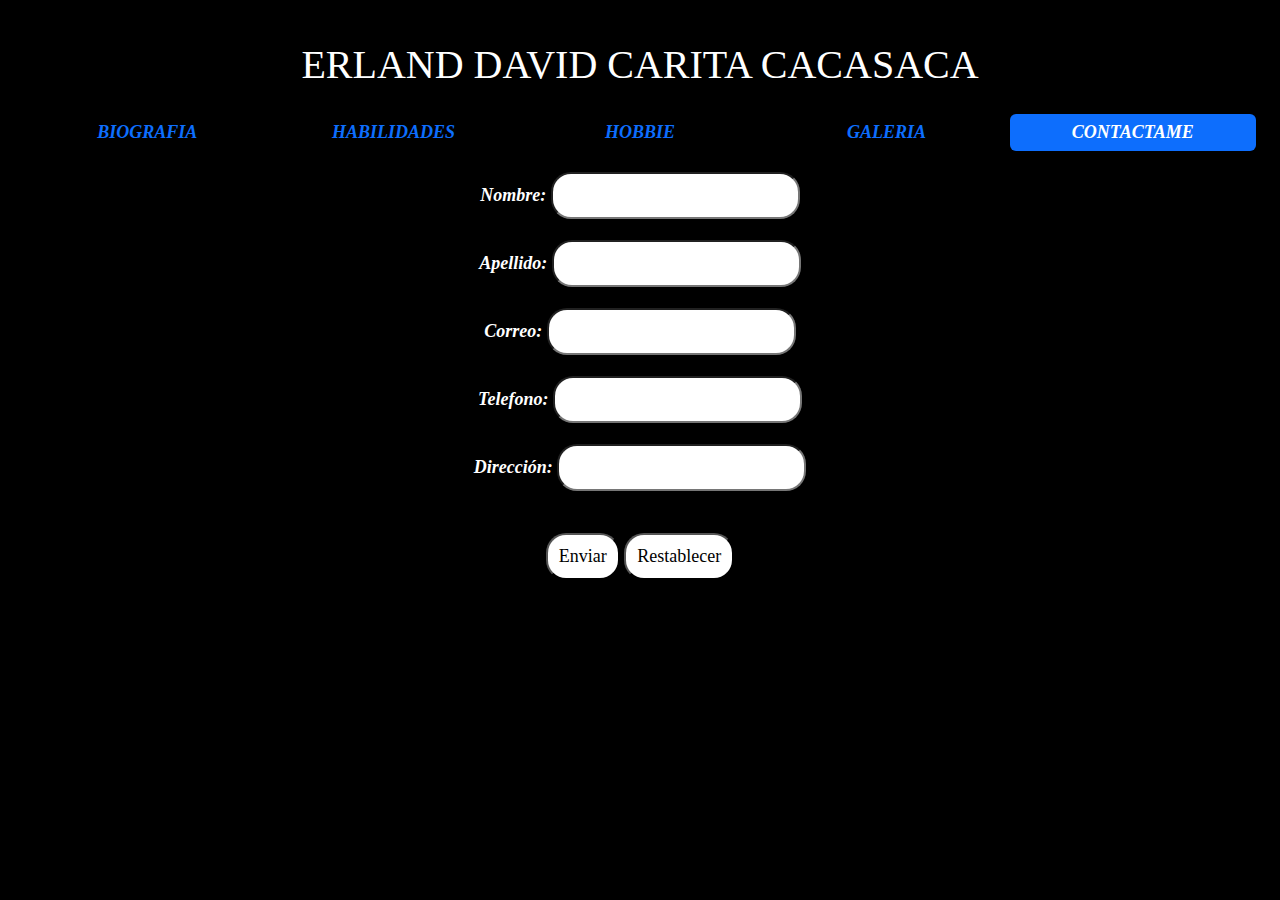
<file: contact.html>
<!DOCTYPE html>
<html lang="en">

<head>
    <meta charset="UTF-8">
    <meta http-equiv="X-UA-Compatible" content="IE=edge">
    <meta name="viewport" content="width=device-width, initial-scale=1.0">
    <link rel="stylesheet" href="bootstrap.min.css">
    <title>Document</title>
</head>

<body class="bio">
    </br>
    <center>
        <h1 class="typet"> ERLAND DAVID CARITA CACASACA</h1>
    </center>
    </br>
    <nav class="nav nav-pills nav-justified navty">
        <a class="nav-link nav-item " href="index.html">BIOGRAFIA</a>
        <a class="nav-link nav-item " href="hab.html">HABILIDADES</a>
        <a class="nav-link nav-item " href=" hob.html">HOBBIE</a>
        <a class="nav-link nav-item " href="gal.html"> GALERIA</a>
        <a class="nav-link nav-item active" href="contact.html">CONTACTAME</a>
    </nav>
    </div>
    <script src="bootstrap.min.js"></script>
</body>

<body>
    <center class="body23">
        <br>
        <form>
            <label for="name">Nombre:</label>
            <input type="text" id="name" name="user_name">
        </form>
        <br/>
        <form>
            <label for="name">Apellido:</label>
            <input type="password" id="name" name="user_name">
        </form>
        <br/>
        <form>
            <label for="name">Correo:</label>
            <input type="email" id="name" name="user_name">
        </form>
        <br/>
        <form>
            <label for="name">Telefono:</label>
            <input type="number" id=" name " name="user_name ">
        </form>
        <br>
        <form>
            <label for="name">Dirección:</label>
            <input type="text" id=" name " name="user_name ">
        </form>
        <br/>

        <form method="get" action="exit.html">
            <br/>
            <input type="submit" value="Enviar" />
            <input type="reset" value="Restablecer" />
            </div>
    </center>
</body>

</html>
</file>
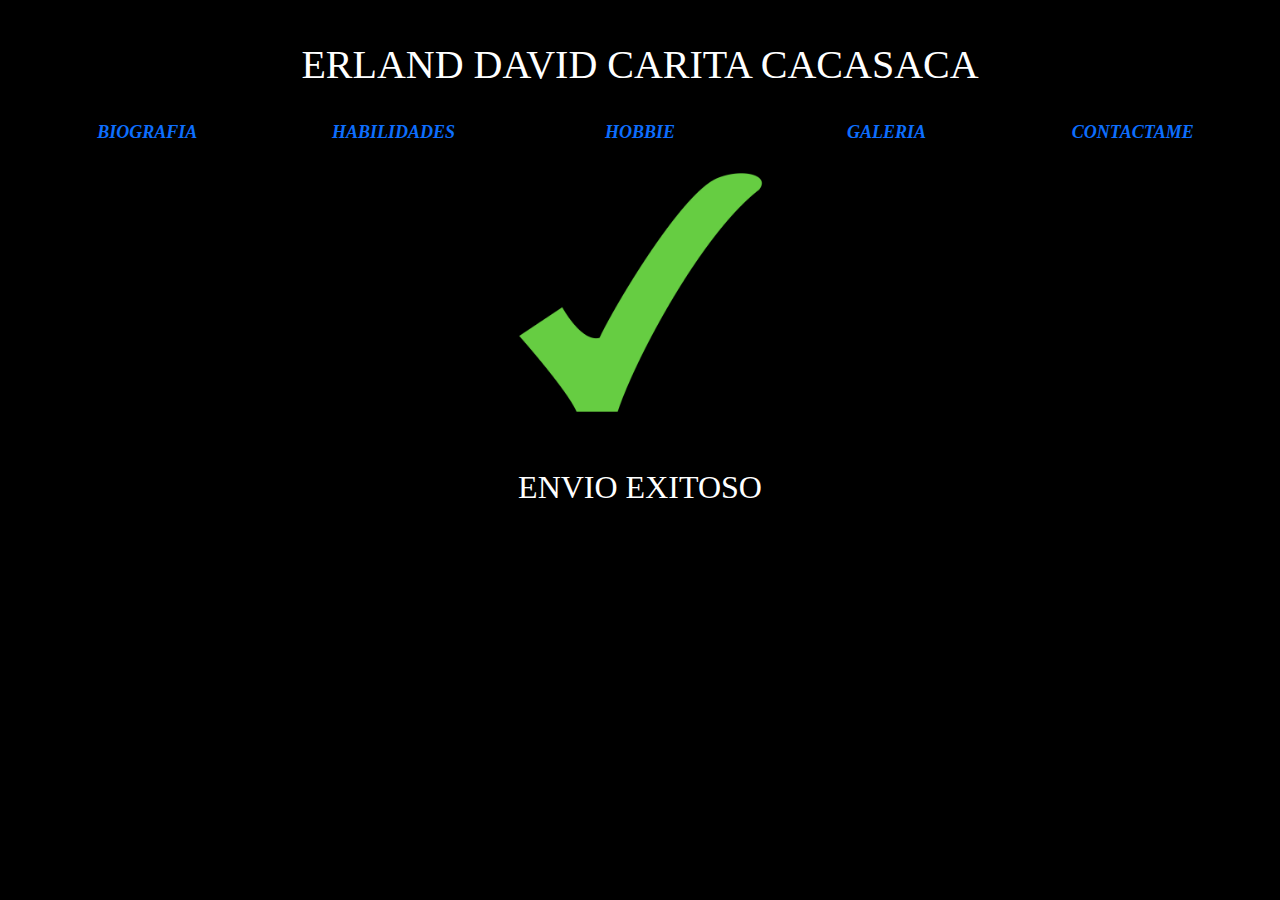
<file: exit.html>
<!DOCTYPE html>
<html lang="en">

<head>
    <meta charset="UTF-8">
    <meta http-equiv="X-UA-Compatible" content="IE=edge">
    <meta name="viewport" content="width=device-width, initial-scale=1.0">
    <link rel="stylesheet" href="bootstrap.min.css">
    <title>Document</title>
</head>

<body class="bio">
    </br>
    <center>
        <h1 class="typet"> ERLAND DAVID CARITA CACASACA</h1>
    </center>
    </br>
    <nav class="nav nav-pills nav-justified navty">
        <a class="nav-link nav-item " href="index.html">BIOGRAFIA</a>
        <a class="nav-link nav-item " href="hab.html">HABILIDADES</a>
        <a class="nav-link nav-item " href=" hob.html">HOBBIE</a>
        <a class="nav-link nav-item " href="gal.html"> GALERIA</a>
        <a class="nav-link nav-item " href="contact.html">CONTACTAME</a>
    </nav>
    </div>
    <script src="bootstrap.min.js"></script>
</body>

<body>
    <br>
    <center><img src="CHECK.png" height=249px></center>
    <br>
    <br>
    <br>
    <center>
        <h2>ENVIO EXITOSO</h2>
    </center>
</body>

</html>
</file>
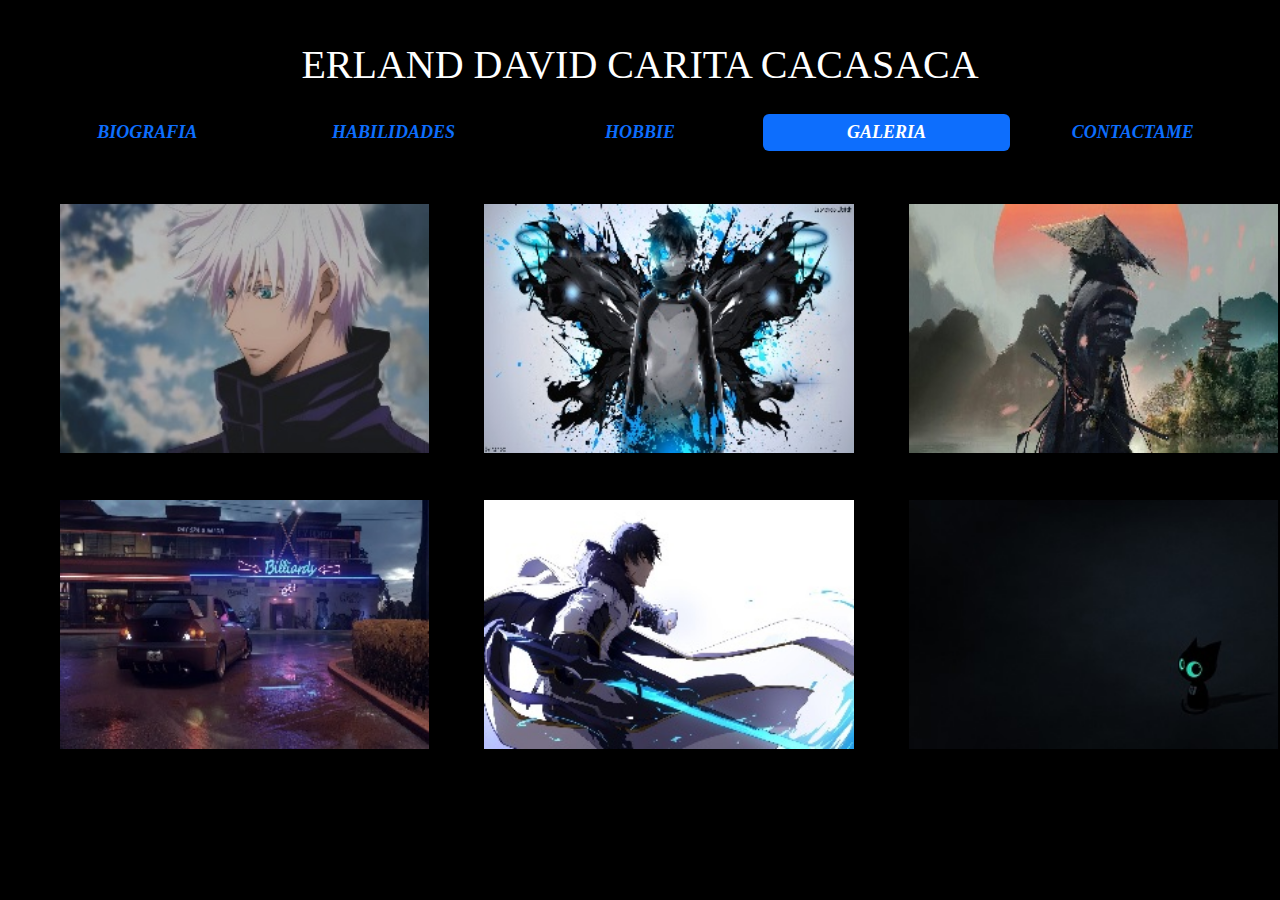
<file: gal.html>
<!DOCTYPE html>
<html lang="en">

<head>
    <meta charset="UTF-8">
    <meta http-equiv="X-UA-Compatible" content="IE=edge">
    <meta name="viewport" content="width=device-width, initial-scale=1.0">
    <link rel="stylesheet" href="bootstrap.min.css">
    <title>Document</title>
</head>

<body class="bio">
    </br>
    <center>
        <h1 class="typet"> ERLAND DAVID CARITA CACASACA</h1>
    </center>
    </br>
    <nav class="nav nav-pills nav-justified navty">
        <a class="nav-link nav-item " href="index.html">BIOGRAFIA</a>
        <a class="nav-link nav-item " href="hab.html">HABILIDADES</a>
        <a class="nav-link nav-item " href=" hob.html">HOBBIE</a>
        <a class="nav-link nav-item active" href="gal.html"> GALERIA</a>
        <a class="nav-link nav-item " href="contact.html">CONTACTAME</a>
    </nav>
    </div>
    <script src="bootstrap.min.js"></script>
</body>

<body>
    </br>
    <div class="contenedor2">
        <div class="contenedor2"><img src="1.jpg" height=249px></div>
        <div class="contenedor2"> <img src="2.jpg" height=249px></div>
        <div class="contenedor2"><img src="3.jpg" height=249px></div>
        <div class="contenedor2"><img src="4.jpg" height=249px></div>
        <div class="contenedor2"><img src="5.jpg" height=249px></div>
        <div class="contenedor2"><img src="6.jpg" height=249px></div>
    </div>

</body>

</html>
</file>
